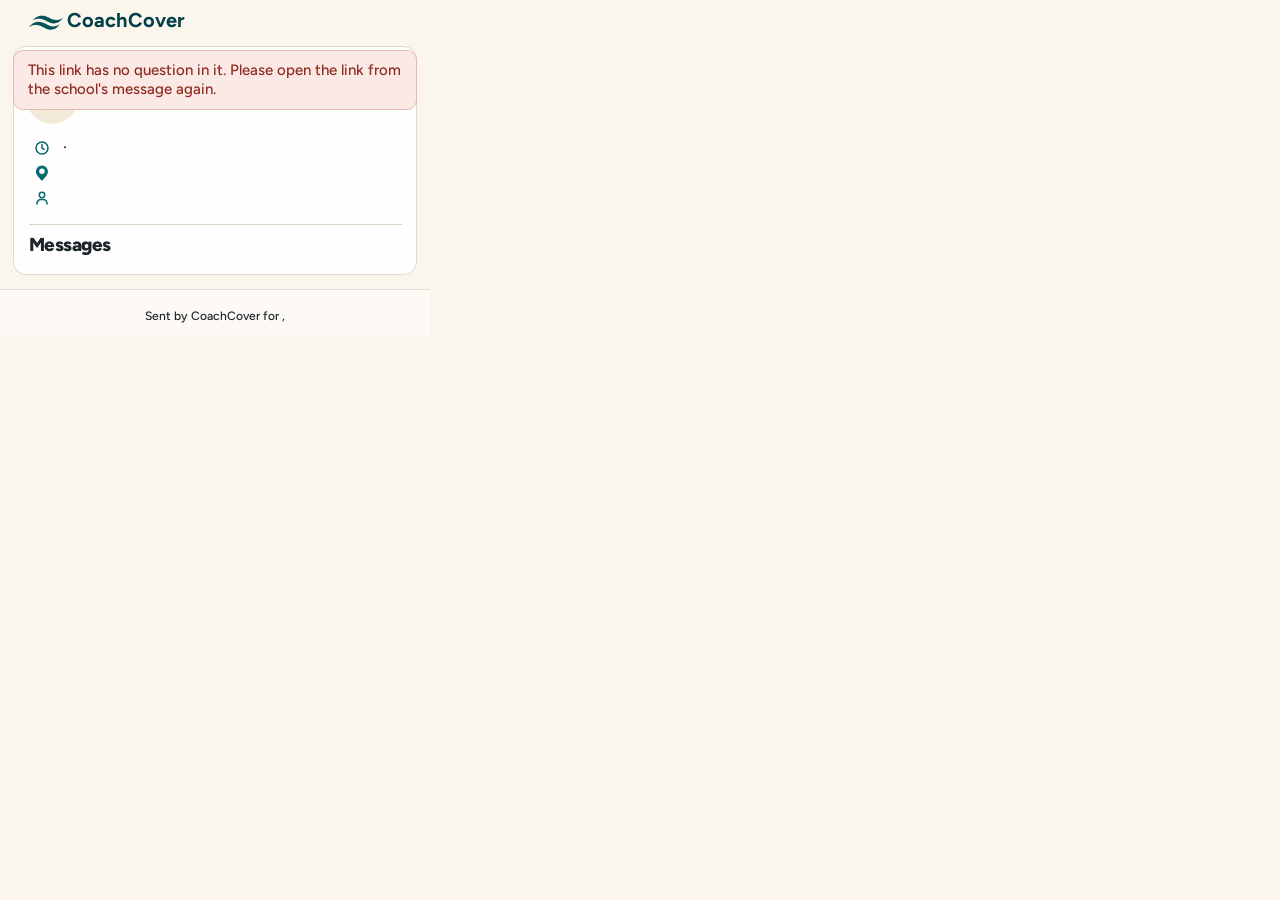
<file: web/client.html>
<!doctype html>
<html lang="en">
<head>
<meta charset="UTF-8">
<meta name="viewport" content="width=430, initial-scale=1">
<title>CoachCover — Private lesson</title>
<link rel="preconnect" href="https://fonts.googleapis.com">
<link rel="preconnect" href="https://fonts.gstatic.com" crossorigin>
<link rel="stylesheet" href="https://fonts.googleapis.com/css2?family=Figtree:wght@400;500;600;700;800&display=swap">
<link rel="stylesheet" href="assets/status.css">
<link rel="stylesheet" href="assets/offer.css">
<link rel="stylesheet" href="assets/client.css">
</head>
<body data-state="loading">
<div class="load-err" id="loadErr" role="alert" hidden></div>
<div class="screen" data-screen="family-question">
  <header class="top">
    <a class="brand" href="index.html" aria-label="CoachCover">
      <svg class="brand-mark" viewBox="71.5 38.5 86 38" aria-hidden="true">
        <path fill="var(--brand-mark)" d="M80.7 51.3 L81.5 50.8 L84.5 48.3 L87.5 45.7 L90.5 43.7 L93.5 42.1 L96.5 41.1 L99.5 40.4 L102.5 40.3 L105.5 40.3 L108.5 40.5 L111.5 41.3 L114.5 42.1 L117.5 43.3 L120.5 44.7 L123.5 46.1 L126.5 47.7 L129.5 49.0 L132.5 50.0 L135.5 50.5 L138.5 51.2 L141.5 51.2 L144.5 50.7 L147.5 50.1 L150.5 49.0 L153.5 47.6 L156.5 45.9 L157.3 46.3 L156.5 46.7 L153.5 49.7 L150.5 52.7 L147.5 55.1 L144.5 57.0 L141.5 58.1 L138.5 58.8 L135.5 59.5 L132.5 59.6 L129.5 59.1 L126.5 58.4 L123.5 57.4 L120.5 56.3 L117.5 54.9 L114.5 53.1 L111.5 51.5 L108.5 50.3 L105.5 49.1 L102.5 48.6 L99.5 47.8 L96.5 47.8 L93.5 48.1 L90.5 48.6 L87.5 49.4 L84.5 50.5 L81.5 51.8 Z"/>
        <path fill="var(--brand-mark)" d="M71.7 67.3 L72.5 66.8 L75.5 64.3 L78.5 61.4 L81.5 59.3 L84.5 57.8 L87.5 56.7 L90.5 56.2 L93.5 55.5 L96.5 55.5 L99.5 55.9 L102.5 56.4 L105.5 57.4 L108.5 58.6 L111.5 60.0 L114.5 61.3 L117.5 63.0 L120.5 64.5 L123.5 65.4 L126.5 66.4 L129.5 66.9 L132.5 67.1 L135.5 66.7 L138.5 66.2 L141.5 65.3 L144.5 64.0 L147.5 62.3 L148.3 63.0 L147.5 63.7 L144.5 66.6 L141.5 69.6 L138.5 71.7 L135.5 73.3 L132.5 74.4 L129.5 75.1 L126.5 75.5 L123.5 75.3 L120.5 74.8 L117.5 74.0 L114.5 72.9 L111.5 71.4 L108.5 70.0 L105.5 68.3 L102.5 66.9 L99.5 65.5 L96.5 64.6 L93.5 63.8 L90.5 63.6 L87.5 63.6 L84.5 63.7 L81.5 64.4 L78.5 65.1 L75.5 66.4 L72.5 67.7 Z"/>
      </svg>
      <span class="brand-word">CoachCover</span>
    </a>
    <span class="signed" data-slot="signed"></span>
  </header>

  <div class="result neutral notice" id="notice" role="status" hidden></div>

  <main class="card" data-slot="question-card">
    <div class="offer-head">
      <svg class="badge" viewBox="0 0 132 132" aria-hidden="true">
        <circle cx="66" cy="66" r="66" fill="var(--gold-soft)"/>
        <path d="M46 38 H86 A12 12 0 0 1 98 50 V70 A12 12 0 0 1 86 82 H63 L47 95 V82 A12 12 0 0 1 34 70 V50 A12 12 0 0 1 46 38 Z"
          fill="none" stroke="var(--gold)" stroke-width="6.6" stroke-linejoin="round"/>
        <g fill="var(--gold)"><circle cx="52" cy="60" r="4"/><circle cx="66" cy="60" r="4"/><circle cx="80" cy="60" r="4"/></g>
      </svg>
      <h1 class="ask" data-slot="question"></h1>
    </div>

    <ul class="facts">
      <li class="fact">
        <svg viewBox="0 0 24 24" fill="none" stroke="var(--pin)" stroke-width="2.3" stroke-linecap="round" stroke-linejoin="round" aria-hidden="true"><circle cx="12" cy="12" r="9"/><path d="M12 7v5l3.2 2"/></svg>
        <span class="fact-text"><span data-slot="day"></span> · <span class="when" data-slot="time"></span></span>
      </li>
      <li class="fact">
        <svg viewBox="89 373 33 42" aria-hidden="true"><path fill="var(--pin)" fill-rule="evenodd" d="M105.3 414.6 C100.5 408.2 89.5 400 89.5 390 A15.8 15.8 0 0 1 121.1 390 C121.1 400 110.1 408.2 105.3 414.6 Z M105.4 382.1 A7.2 7.2 0 1 0 105.4 396.5 A7.2 7.2 0 1 0 105.4 382.1 Z"/></svg>
        <span class="fact-text" data-slot="venue"></span>
      </li>
      <li class="fact">
        <svg viewBox="0 0 24 24" fill="none" stroke="var(--pin)" stroke-width="2.3" stroke-linecap="round" stroke-linejoin="round" aria-hidden="true"><circle cx="12" cy="7.5" r="4"/><path d="M4.5 21v-.8a6 6 0 0 1 6-6h3a6 6 0 0 1 6 6v.8"/></svg>
        <span class="fact-text" data-slot="lesson"></span>
      </li>
      <li class="fact" data-slot="instead-row" hidden>
        <svg viewBox="0 0 24 24" fill="none" stroke="var(--pin)" stroke-width="2.3" stroke-linecap="round" stroke-linejoin="round" aria-hidden="true"><path d="M4 8h15l-4-4M20 16H5l4 4"/></svg>
        <span class="fact-text">Instead of <span data-slot="instead-of"></span></span>
      </li>
    </ul>

    <div class="rule rule-1"></div>

    <h2 class="why-title">Messages</h2>
    <ol class="thread" data-slot="thread"></ol>
  </main>

  <footer class="actions">
    <p class="answer-by" id="answerBy" hidden>Please answer by <span data-slot="answer-by"></span></p>
    <div class="buttons" id="buttons" hidden>
      <button class="btn btn-accept" type="button" data-action="yes">Yes</button>
      <button class="btn btn-decline" type="button" data-action="no">No</button>
    </div>
    <div class="result" id="result" role="status" hidden></div>
    <p class="sent-by" data-slot="sent-by">Sent by CoachCover for <span data-slot="manager-name"></span>, <span data-slot="manager-role"></span></p>
  </footer>
</div>

<script src="assets/api.js"></script>
<script src="assets/client.js"></script>
</body>
</html>
</file>
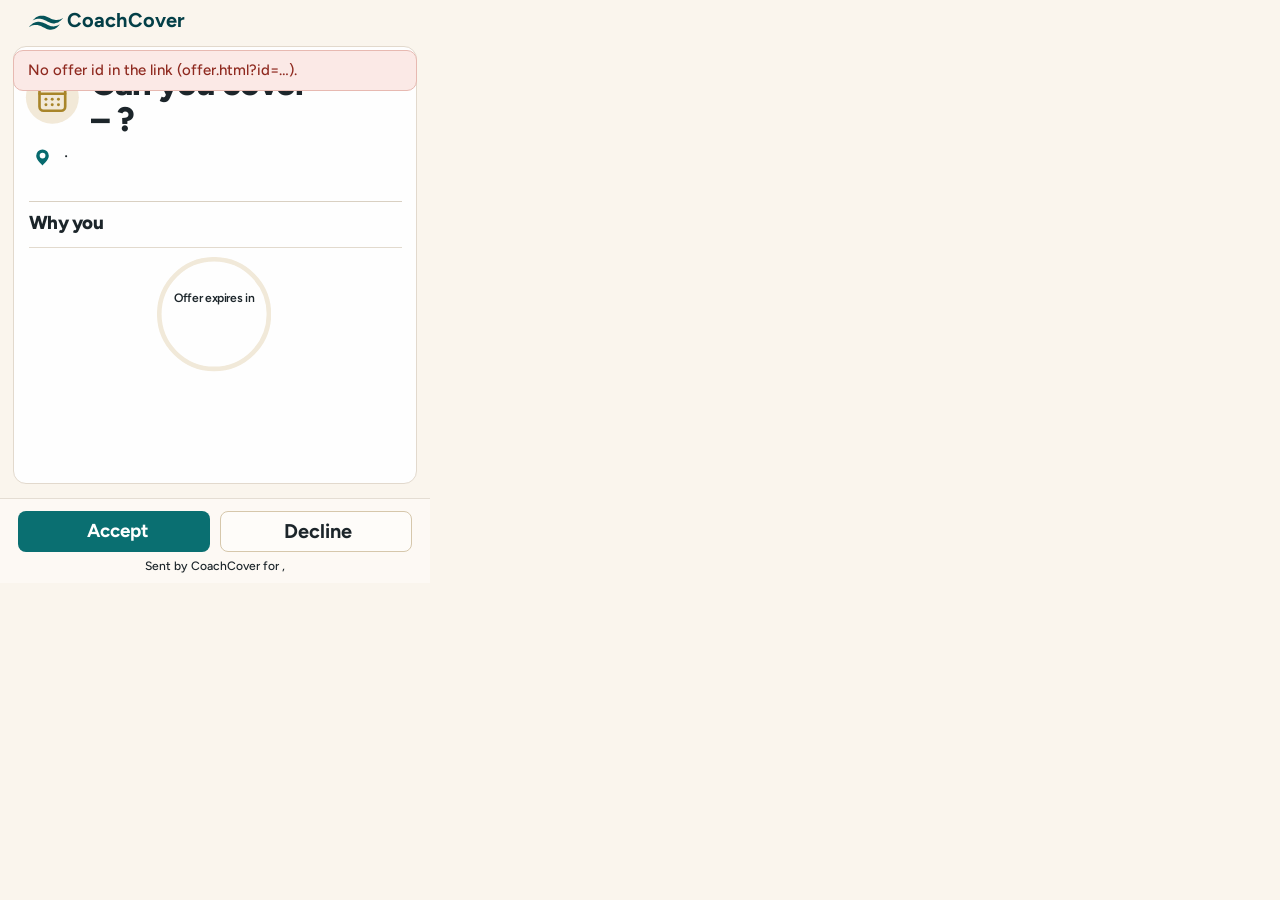
<file: web/offer.html>
<!doctype html>
<html lang="en">
<head>
<meta charset="UTF-8">
<meta name="viewport" content="width=430, initial-scale=1">
<title>CoachCover — Shift offer</title>
<link rel="preconnect" href="https://fonts.googleapis.com">
<link rel="preconnect" href="https://fonts.gstatic.com" crossorigin>
<link rel="stylesheet" href="https://fonts.googleapis.com/css2?family=Figtree:wght@400;500;600;700;800&display=swap">
<link rel="stylesheet" href="assets/status.css">
<link rel="stylesheet" href="assets/offer.css">
</head>
<body data-state="loading">
<div class="load-err" id="loadErr" role="alert" hidden></div>
<div class="screen" data-screen="shift-offer">
  <header class="top">
    <a class="brand" href="index.html" aria-label="CoachCover">
      <svg class="brand-mark" viewBox="71.5 38.5 86 38" aria-hidden="true">
        <path fill="var(--brand-mark)" d="M80.7 51.3 L81.5 50.8 L84.5 48.3 L87.5 45.7 L90.5 43.7 L93.5 42.1 L96.5 41.1 L99.5 40.4 L102.5 40.3 L105.5 40.3 L108.5 40.5 L111.5 41.3 L114.5 42.1 L117.5 43.3 L120.5 44.7 L123.5 46.1 L126.5 47.7 L129.5 49.0 L132.5 50.0 L135.5 50.5 L138.5 51.2 L141.5 51.2 L144.5 50.7 L147.5 50.1 L150.5 49.0 L153.5 47.6 L156.5 45.9 L157.3 46.3 L156.5 46.7 L153.5 49.7 L150.5 52.7 L147.5 55.1 L144.5 57.0 L141.5 58.1 L138.5 58.8 L135.5 59.5 L132.5 59.6 L129.5 59.1 L126.5 58.4 L123.5 57.4 L120.5 56.3 L117.5 54.9 L114.5 53.1 L111.5 51.5 L108.5 50.3 L105.5 49.1 L102.5 48.6 L99.5 47.8 L96.5 47.8 L93.5 48.1 L90.5 48.6 L87.5 49.4 L84.5 50.5 L81.5 51.8 Z"/>
        <path fill="var(--brand-mark)" d="M71.7 67.3 L72.5 66.8 L75.5 64.3 L78.5 61.4 L81.5 59.3 L84.5 57.8 L87.5 56.7 L90.5 56.2 L93.5 55.5 L96.5 55.5 L99.5 55.9 L102.5 56.4 L105.5 57.4 L108.5 58.6 L111.5 60.0 L114.5 61.3 L117.5 63.0 L120.5 64.5 L123.5 65.4 L126.5 66.4 L129.5 66.9 L132.5 67.1 L135.5 66.7 L138.5 66.2 L141.5 65.3 L144.5 64.0 L147.5 62.3 L148.3 63.0 L147.5 63.7 L144.5 66.6 L141.5 69.6 L138.5 71.7 L135.5 73.3 L132.5 74.4 L129.5 75.1 L126.5 75.5 L123.5 75.3 L120.5 74.8 L117.5 74.0 L114.5 72.9 L111.5 71.4 L108.5 70.0 L105.5 68.3 L102.5 66.9 L99.5 65.5 L96.5 64.6 L93.5 63.8 L90.5 63.6 L87.5 63.6 L84.5 63.7 L81.5 64.4 L78.5 65.1 L75.5 66.4 L72.5 67.7 Z"/>
      </svg>
      <span class="brand-word">CoachCover</span>
    </a>
  </header>

  <main class="card" data-slot="offer">
    <div class="offer-head">
      <svg class="badge" viewBox="66.5 177 132 132" aria-hidden="true">
        <circle cx="132.5" cy="243" r="66.4" fill="var(--gold-soft)"/>
        <g fill="none" stroke="var(--gold)" stroke-linecap="round" stroke-linejoin="round">
          <rect x="100.3" y="216.8" width="64.4" height="59.9" rx="10" stroke-width="6.6"/>
          <line x1="100.3" y1="234" x2="164.7" y2="234" stroke-width="6"/>
          <line x1="116.5" y1="207.2" x2="116.5" y2="221" stroke-width="7.2"/>
          <line x1="147.8" y1="207.2" x2="147.8" y2="221" stroke-width="7.2"/>
        </g>
        <g fill="var(--gold)">
          <circle cx="116.5" cy="247.6" r="3.7"/><circle cx="132.2" cy="247.6" r="3.7"/><circle cx="147.8" cy="247.6" r="3.7"/>
          <circle cx="116.5" cy="261.6" r="3.7"/><circle cx="132.2" cy="261.6" r="3.7"/><circle cx="147.8" cy="261.6" r="3.7"/>
        </g>
      </svg>
      <h1 class="ask">
        <span class="line">Can you cover</span>
        <span class="line"><span class="time" data-slot="shift-window"><span data-slot="shift-start"></span><span class="dash">–</span><span data-slot="shift-end"></span></span> <span data-slot="shift-day"></span>?</span>
      </h1>
    </div>

    <div class="where">
      <svg class="pin" viewBox="89 373 33 42" aria-hidden="true">
        <path fill="var(--pin)" fill-rule="evenodd" d="M105.3 414.6 C100.5 408.2 89.5 400 89.5 390 A15.8 15.8 0 0 1 121.1 390 C121.1 400 110.1 408.2 105.3 414.6 Z M105.4 382.1 A7.2 7.2 0 1 0 105.4 396.5 A7.2 7.2 0 1 0 105.4 382.1 Z"/>
      </svg>
      <p class="where-text"><span data-slot="venue"></span> · <span data-slot="shift-detail"></span></p>
    </div>

    <div class="rule rule-1"></div>

    <h2 class="why-title">Why you</h2>
    <ul class="why-list" data-slot="why-list"></ul>

    <div class="rule rule-2"></div>

    <div class="timer" role="timer" aria-live="off">
      <svg viewBox="393.5 902.3 286 286" aria-hidden="true">
        <circle cx="536.5" cy="1045.3" r="137.3" fill="none" stroke="var(--track)" stroke-width="11.5"/>
        <circle data-slot="expires-ring" cx="536.5" cy="1045.3" r="137.3" fill="none" stroke="var(--gold)" stroke-width="11.5" transform="rotate(-90 536.5 1045.3)" stroke-dasharray="0 862.7"/>
      </svg>
      <div class="timer-label" data-slot="timer-label">Offer expires in</div>
      <div class="timer-value" data-slot="expires-in"></div>
    </div>
  </main>

  <footer class="actions">
    <div class="buttons" id="buttons">
      <button class="btn btn-accept" type="button" data-action="accept">Accept</button>
      <button class="btn btn-decline" type="button" data-action="decline">Decline</button>
    </div>
    <div class="result" id="result" role="status" hidden></div>
    <p class="sent-by">Sent by CoachCover for <span data-slot="manager-name"></span>, <span data-slot="manager-role"></span></p>
  </footer>
</div>

<script src="assets/api.js"></script>
<script src="assets/offer.js"></script>
</body>
</html>
</file>
<file: web/assets/status.css>
/* Status colours shared by every screen with safe / fragile / at-risk states: Today (ratio banner, night check,
   reason chips, the first refusal, offer results), the case page, Week ahead and Network. Brand colours (teal
   buttons and menu, the gold result strips) are not statuses and stay in each screen's own file.
   Palette B "teal mist / cream gold / clay", the founder's choice: dark text, contrast 4.5:1 or more for text and
   3:1 or more for dots and dashed borders (checked on every screen by tests/web/e2e_fixture.js).
   Palette A "pastel green / sand / rose", the other approved choice, was:
     --st-safe-bg:#DDEFD8; --st-safe-ink:#1E4A27; --st-safe-line:#A9D3A1; --st-safe-dot:#4E8F47; --st-safe-hatch:#A9D3A1;
     --st-fragile-bg:#F6E7C1; --st-fragile-ink:#5B4411; --st-fragile-line:#DDBE6F; --st-fragile-dot:#9E7A1C; --st-fragile-hatch:#DDBE6F;
     --st-risk-bg:#F2C2B8; --st-risk-ink:#7A2219; --st-risk-line:#DE9A8C; --st-risk-dot:#B9483C; --st-risk-hatch:#E6B2A8;
   Switching palettes = replacing the 15 values below; nothing else changes. */
:root{
  --st-safe-bg:#D9ECE7; --st-safe-ink:#0D4B4B; --st-safe-line:#A6CFC6; --st-safe-dot:#2F7F78; --st-safe-hatch:#A6CFC6;
  --st-fragile-bg:#F3E6C9; --st-fragile-ink:#5A4512; --st-fragile-line:#D9C089; --st-fragile-dot:#9A7726; --st-fragile-hatch:#D9C089;
  --st-risk-bg:#F0D5CB; --st-risk-ink:#7C2E22; --st-risk-line:#DCA898; --st-risk-dot:#B4483C; --st-risk-hatch:#E4C4BA;
/* shifts that already started: neutral, not part of the palette choice */
  --st-past-bg:#EFEDEA; --st-past-ink:#77787A; --st-past-line:#DEDAD4;
}
</file>
<file: web/assets/offer.css>
/* Screen P2: shift offer on the coach's phone. Geometry follows the approved variant-P2.html (430 wide). */
:root {
  --bg: #FAF5ED;
  --card: #FEFEFE;
  --card-line: #E2D9CD;
  --rule-1: #D9D0C2;
  --rule-2: #E2DACE;
  --ink: #1C252A;
  --brand-ink: #033F47;
  --brand-mark: #06545A;
  --teal: #0A6F71;
  --pin: #066A6E;
  --gold: #A8852A;
  --gold-soft: #F2E9D8;
  --track: #F1E9D9;
  --bar: #FDF9F4;
  --bar-line: #E4DDD3;
  --decline-line: #D6C7AB;
  --decline-fill: #FEFCF9;
  --red: #A83A2F;
}
* { box-sizing: border-box; margin: 0; padding: 0; }
html, body { background: var(--bg); }
body {
  position: relative; width: 430px; margin: 0;
  font-family: "Figtree", system-ui, sans-serif; color: var(--ink);
  -webkit-font-smoothing: antialiased;
}
.screen { width: 430px; min-height: 583.3px; display: flex; flex-direction: column; }
body[data-state="loading"] .card, body[data-state="loading"] .actions { visibility: hidden; }

/* header */
.top { height: 46.1px; flex: none; display: flex; align-items: flex-start; }
.brand { display: flex; align-items: flex-start; text-decoration: none; }
.brand-mark { display: block; width: 34.34px; height: 15.17px; margin: 15.37px 0 0 28.55px; flex: none; }
.brand-word { margin: 10.35px 0 0 4.2px; font: 700 20px/20px "Figtree", sans-serif; letter-spacing: .1px; color: var(--brand-ink); white-space: nowrap; }

/* offer card */
.card { flex: none; width: 403.6px; min-height: 437.6px; padding-bottom: 12px; margin: 0 0 0 13px; background: var(--card); border: 1px solid var(--card-line); border-radius: 13px; display: flex; flex-direction: column; }
.offer-head { display: flex; align-items: flex-start; padding-top: 18.8px; height: 90.2px; flex: none; }
.badge { display: block; width: 52.7px; height: 52.7px; margin: 4.75px 0 0 11.95px; flex: none; overflow: visible; }
.ask { margin-left: 11.95px; font: 800 34px/36.4px "Figtree", sans-serif; letter-spacing: -.57px; }
.ask .line + .line { letter-spacing: -.8px; }
.ask .time { letter-spacing: -1.6px; }
.ask .dash { margin: 0 1.2px 0 .9px; }
.ask .line { display: block; white-space: nowrap; height: 36.4px; }

.where { display: flex; align-items: flex-start; margin-top: 10.2px; min-height: 38.4px; flex: none; }
.pin { display: block; width: 13.18px; height: 16.77px; margin: 1.4px 0 0 21.5px; flex: none; }
.where-text { width: 300px; margin-left: 15.5px; font: 500 16.6px/19.2px "Figtree", sans-serif; letter-spacing: -.15px; }

.rule { height: 1px; margin: 0 13.9px 0 14.7px; flex: none; }
.rule-1 { margin-top: 15.6px; background: var(--rule-1); }
.rule-2 { margin-top: 9.05px; background: var(--rule-2); }

.why-title { margin-top: 9.1px; padding-left: 14.9px; height: 22px; flex: none; font: 800 18.8px/22px "Figtree", sans-serif; letter-spacing: -.5px; white-space: nowrap; }
.why-list { list-style: none; margin-top: 4.25px; flex: none; }
.why-row { display: flex; align-items: center; height: 25.7px; }
.why-row svg { display: block; width: 18px; height: 18px; margin-left: 20px; flex: none; }
.why-text { position: relative; top: -1.2px; margin-left: 12.6px; font: 500 15.9px/25.7px "Figtree", sans-serif; letter-spacing: -.3px; white-space: nowrap; }

.timer { position: relative; width: 114.2px; height: 114.2px; margin: 9.5px 0 0 143.1px; flex: none; }
.timer svg { position: absolute; inset: 0; width: 100%; height: 100%; }
.timer-label { position: absolute; left: 0; right: 0; top: 33.2px; text-align: center; font: 600 12.1px/14px "Figtree", sans-serif; letter-spacing: -.35px; white-space: nowrap; }
.timer-value { position: absolute; left: 0; right: 0; top: 49.2px; text-align: center; font: 700 33.1px/34px "Figtree", sans-serif; letter-spacing: .19px; white-space: nowrap; }

/* action bar */
.actions { flex: none; margin-top: 14.4px; height: 85.2px; background: var(--bar); border-top: 1px solid var(--bar-line); padding-top: 11.8px; }
.buttons { display: flex; padding-left: 17.8px; gap: 9.6px; height: 41.1px; }
.buttons[hidden] { display: none; }
.btn { height: 41.1px; border-radius: 8px; font: 700 18.8px/1 "Figtree", sans-serif; cursor: pointer; display: flex; align-items: center; justify-content: center; white-space: nowrap; }
.btn:disabled { opacity: .6; cursor: progress; }
.btn-accept { width: 192.4px; background: var(--teal); color: #fff; border: 0; padding: .4px 0 0 7.6px; }
.btn-decline { width: 191.8px; background: var(--decline-fill); color: var(--ink); border: 1px solid var(--decline-line); font-size: 19.9px; letter-spacing: -.1px; padding: .8px 0 0 4.2px; }
.sent-by { margin-top: 6.7px; text-align: center; font: 500 12.1px/14px "Figtree", sans-serif; letter-spacing: 0; white-space: nowrap; }

/* answer after Accept / Decline: same height as the buttons, so nothing below moves */
.result { margin: 0 17.8px; min-height: 41.1px; border-radius: 8px; display: flex; align-items: center; gap: 10px; padding: 3px 12px; font: 600 15.5px/19px "Figtree", sans-serif; letter-spacing: -.2px; }
.result[hidden] { display: none; }
.result svg { flex: none; }
.result.ok { background: var(--st-safe-bg); color: var(--st-safe-ink); border: 1px solid var(--st-safe-line); }
.result.neutral { background: #F3EEE6; color: var(--ink); }
.result.bad { background: var(--st-risk-bg); color: var(--st-risk-ink); border: 1px solid var(--st-risk-line); }

.load-err { position: absolute; left: 13px; right: 13px; top: 50px; z-index: 5; padding: 10px 14px; border-radius: 10px; background: #FBE9E6; border: 1px solid #E7B9B1; color: #8F2A20; font: 500 15px/19px "Figtree", sans-serif; }
.load-err[hidden] { display: none; }
</file>
<file: web/assets/client.css>
/* The family's page of a private lesson: the twin of the coach's offer (offer.css gives the header, card, buttons and
   result strip; this file only adds what the family sees on top). Brand teal / gold from offer.css, statuses from
   status.css. */
.screen { min-height: 583.3px; }

/* header: the brand left, who the page is for right */
.top { justify-content: space-between; }
.signed { margin: 13.35px 17.8px 0 0; font: 600 14.5px/17px "Figtree", sans-serif; letter-spacing: -.1px; color: var(--brand-ink); white-space: nowrap; }

/* "Got it ... see the new time below": above the card it points to */
.notice { margin: 0 13px 10px; }
.result span { text-wrap: balance; }

/* card */
.card { min-height: 0; padding-bottom: 8px; }
.offer-head { height: auto; padding-right: 14px; }
.ask { flex: 1 1 auto; min-width: 0; font: 800 30px/33px "Figtree", sans-serif; letter-spacing: -.6px; text-wrap: balance; }

.facts { list-style: none; margin-top: 13.5px; flex: none; }
.fact { display: flex; align-items: flex-start; min-height: 25px; }
.fact[hidden] { display: none; }
.fact svg { display: block; width: 16px; height: 16px; margin: 3px 0 0 20px; flex: none; }
.fact-text { margin-left: 13px; padding-right: 16px; font: 500 16px/22px "Figtree", sans-serif; letter-spacing: -.15px; }
.when { white-space: nowrap; }

.rule-1 { margin-top: 12px; }

/* the thread with the school: school on the left, the family's answers on the right, oldest first */
.thread { list-style: none; margin-top: 6px; padding: 0 14px 4px; display: flex; flex-direction: column; gap: 9px; }
.msg { display: flex; flex-direction: column; align-items: flex-start; }
.msg.family { align-items: flex-end; }
.bubble { max-width: 312px; padding: 9px 13px 10px; border-radius: 15px 15px 15px 5px; background: var(--gold-soft); color: var(--ink);
  font: 500 15.5px/20.5px "Figtree", sans-serif; letter-spacing: -.15px; overflow-wrap: anywhere; }
.msg.family .bubble { min-width: 58px; text-align: center; border-radius: 15px 15px 5px 15px; background: var(--teal); color: #fff; font-weight: 700; }
.msg-time { margin: 3px 5px 0; font: 500 12.1px/14px "Figtree", sans-serif; color: var(--ink); white-space: nowrap; }

/* action bar: grows with what it holds (the offer's is a fixed 85 px) */
.actions { height: auto; padding-bottom: 12px; }
.answer-by { margin: 0 0 9px; text-align: center; font: 600 15px/18px "Figtree", sans-serif; letter-spacing: -.1px; }
.answer-by[hidden] { display: none; }
.answer-by span { font-weight: 800; }
</file>
